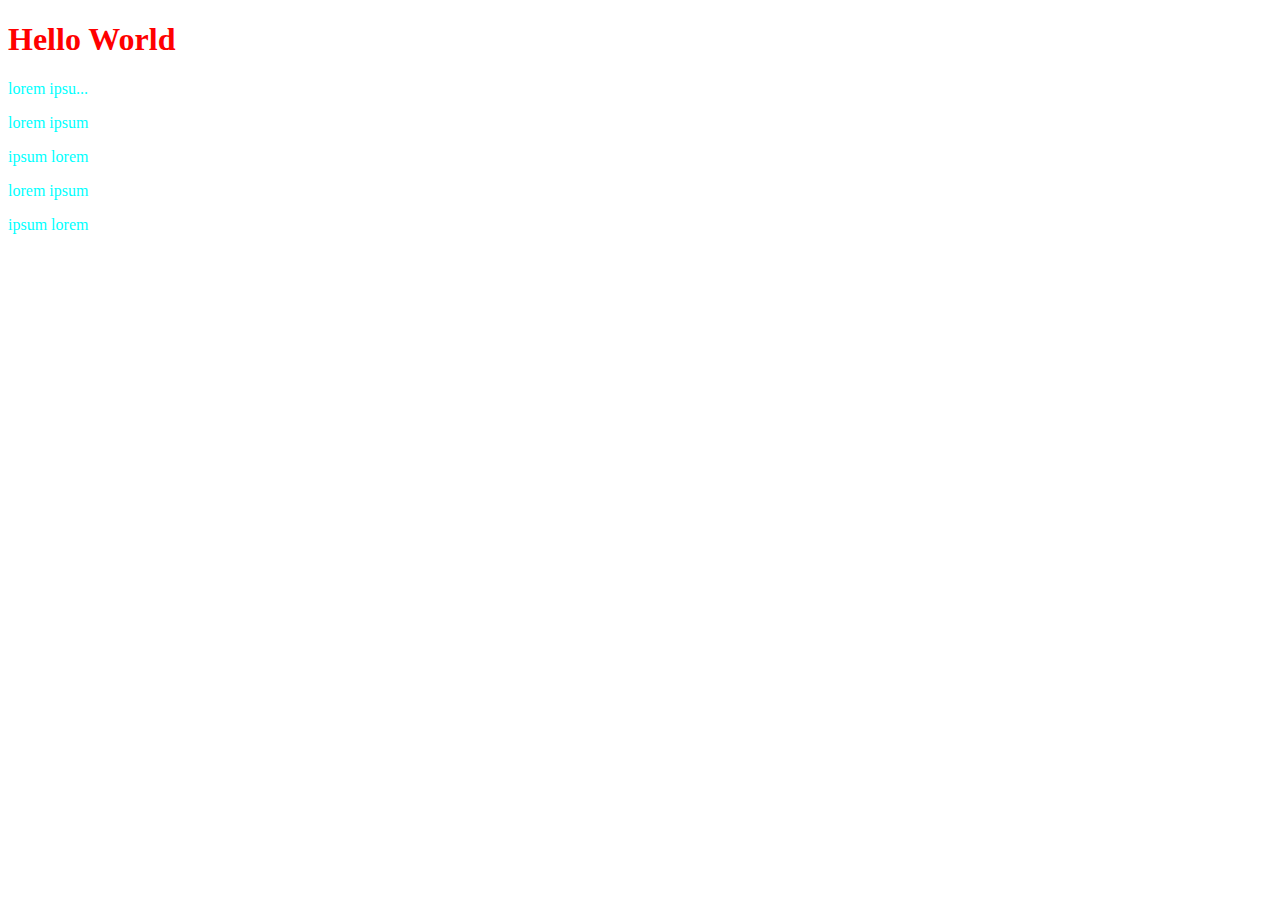
<file: CSS/index.html>
<!DOCTYPE html>
<html lang="en">
<head>
    <meta charset="UTF-8">
    <meta name="viewport" content="width=device-width, initial-scale=1.0">
    <title>Document</title>
    <link rel="stylesheet" href="./style.css">
</head>
<body>
    <main>
        <section>
            <h1>Hello World</h1>
            <p>lorem ipsu...</p>
        </section>
        <!--separação-->

        <section class="products">
            <div class="box">
                <p> lorem ipsum</p>
            </div>
            <p>ipsum lorem</p>
        </section>
        <section class="clients">
            <div class="box">
                <p>lorem ipsum</p>
            </div>
            <p>ipsum lorem</p>
        </section>
    </main>
</body>
</html>
</file>
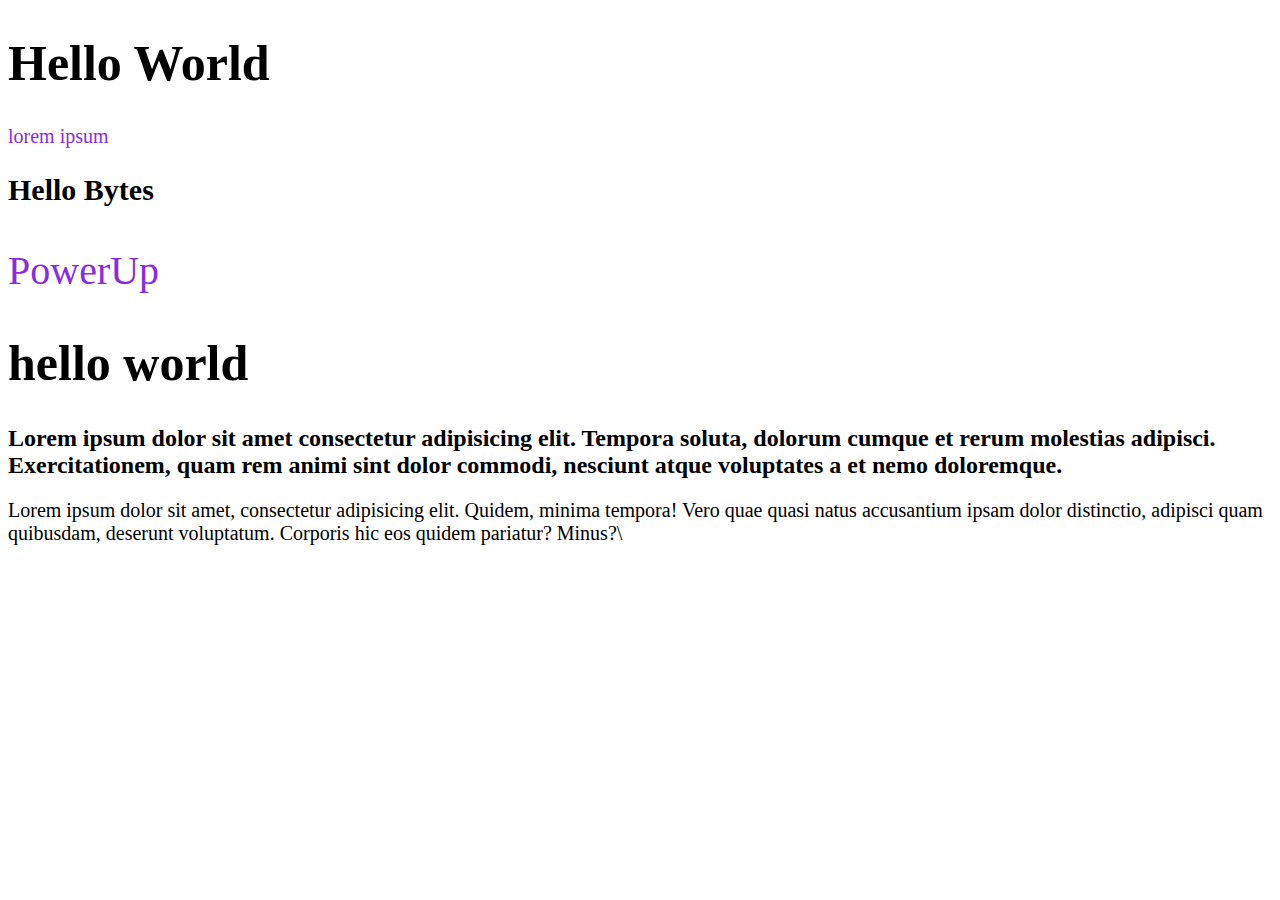
<file: CSS/exercício 2.html>
<!DOCTYPE html>
<html lang="en">
<head>
    <meta charset="UTF-8">
    <meta name="viewport" content="width=device-width, initial-scale=1.0">
    <title>Document</title>
    <link rel="stylesheet" href="./exercício 2.css">
</head>
<body>
    <main class="first">
    <h1>Hello World</h1>
    <p>lorem ipsum</p>

    <h2 class="heading">Hello Bytes</h2>
    <p class="content">PowerUp</p>
    </main>

    <section>
        <h1>hello world</h1>
        <h2>Lorem ipsum dolor sit amet consectetur adipisicing elit. Tempora soluta, dolorum cumque et rerum molestias adipisci. Exercitationem, quam rem animi sint dolor commodi, nesciunt atque voluptates a et nemo doloremque.</h2>
        <p>Lorem ipsum dolor sit amet, consectetur adipisicing elit. Quidem, minima tempora! Vero quae quasi natus accusantium ipsam dolor distinctio, adipisci quam quibusdam, deserunt voluptatum. Corporis hic eos quidem pariatur? Minus?\</p>
    </section>
</body>
</html>
</file>
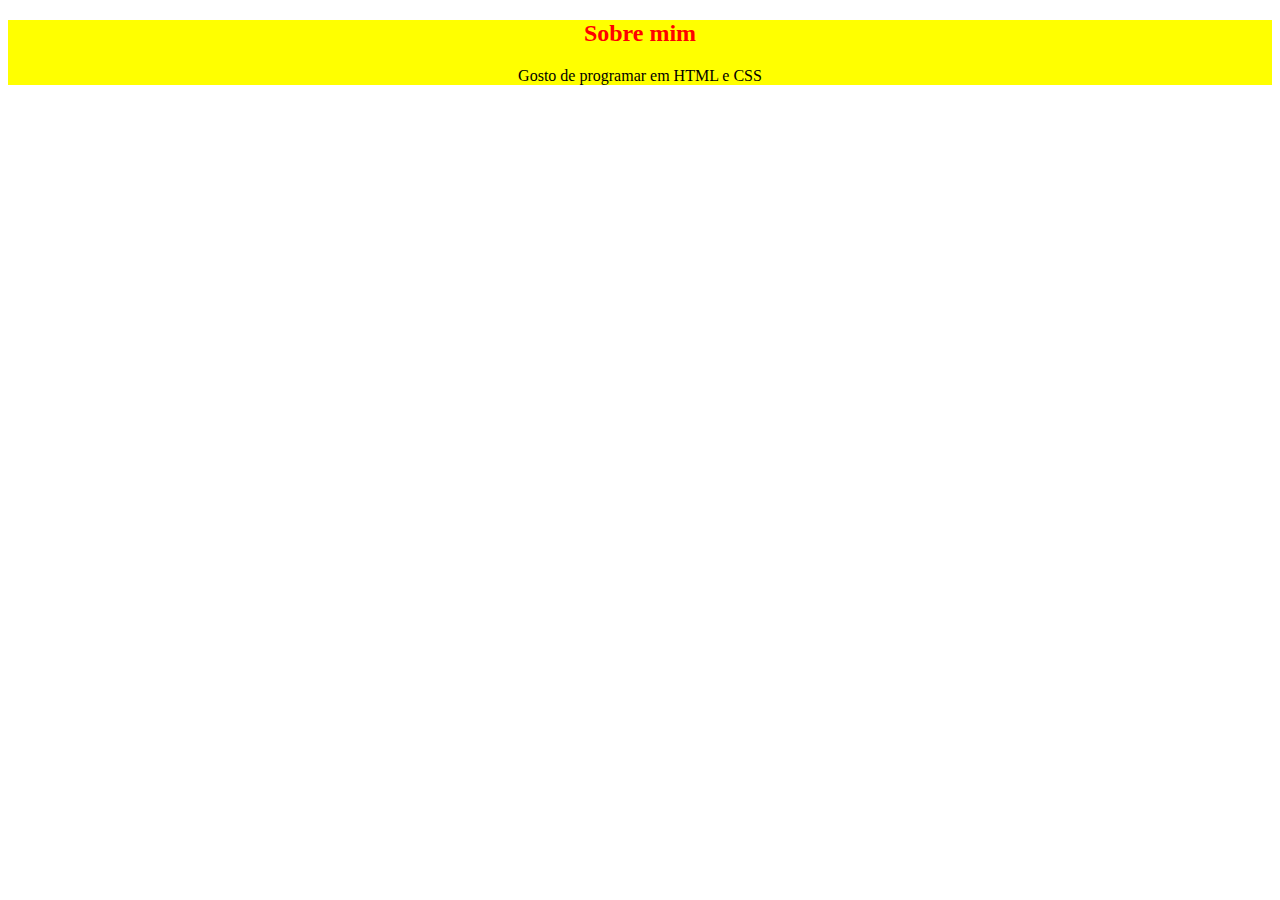
<file: CSS/exercício 4.html>
<!DOCTYPE html>
<html lang="en">
<head>
    <meta charset="UTF-8">
    <meta name="viewport" content="width=device-width, initial-scale=1.0">
    <title>Document</title>
    <link rel="stylesheet" href="./correções/style.4.css">
</head>
<body>
    <!--TODO:
    Dá a div uma cor de fundo amarela
    
    Alinha o texto ao centro
    
    Muda a cor do texto do h2 para vermelho-->
    <div>
        <h2>Sobre mim</h2>
        <p>Gosto de programar em HTML e CSS</p>
    </div>
</body>
</html>
</file>
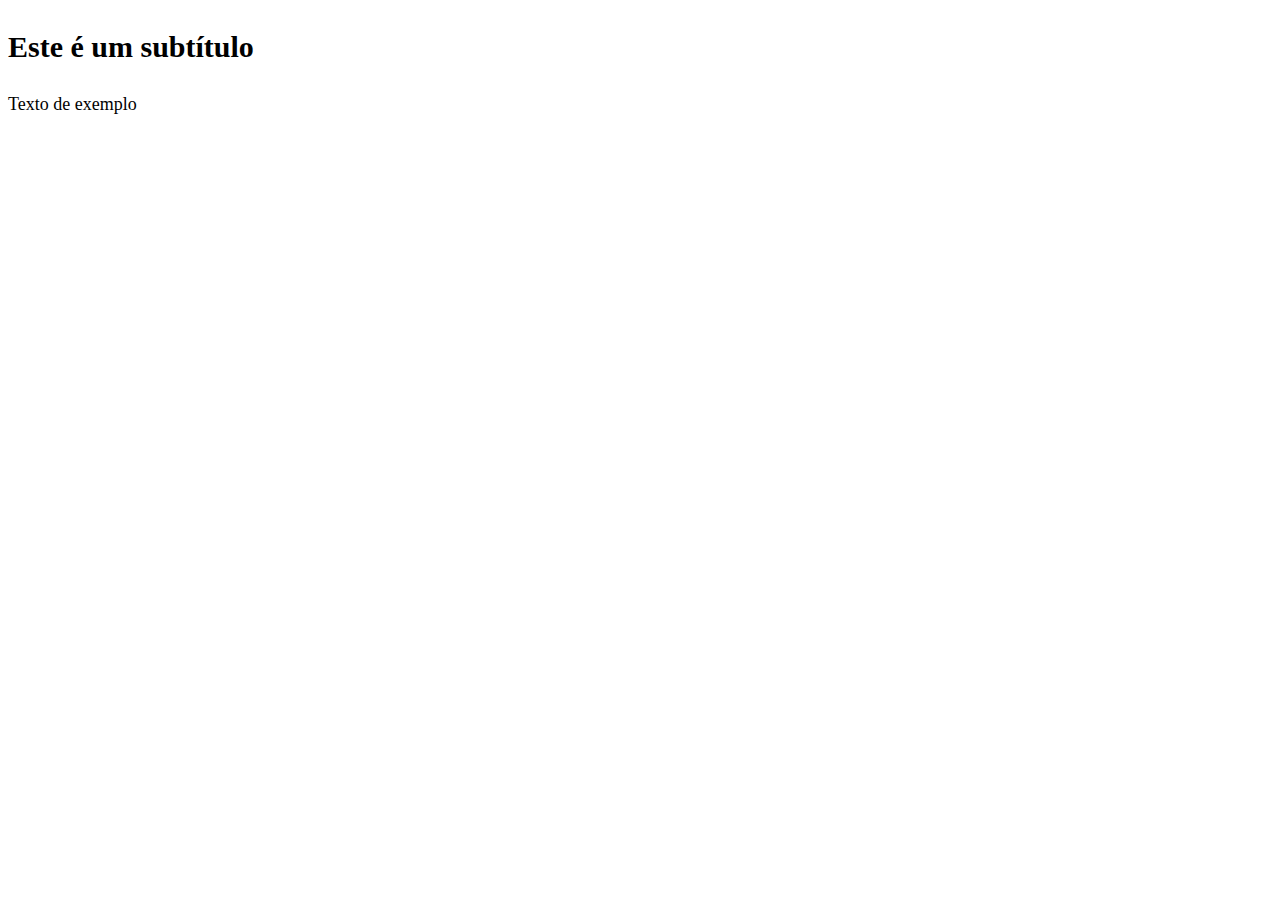
<file: CSS/exercício 5.html>
<!DOCTYPE html>
<html lang="en">
<head>
    <meta charset="UTF-8">
    <meta name="viewport" content="width=device-width, initial-scale=1.0">
    <title>Document</title>
    <link rel="stylesheet" href="./correções/style.5.css">
</head>
<body>
    <!--TODO:
    Aumenta o tamanho do h3 para 30px
    
    Define o tamanho de letra do parágrafo para 18px-->
    <h3>Este é um subtítulo</h3>
    <p>Texto de exemplo</p>
</body>
</html>
</file>
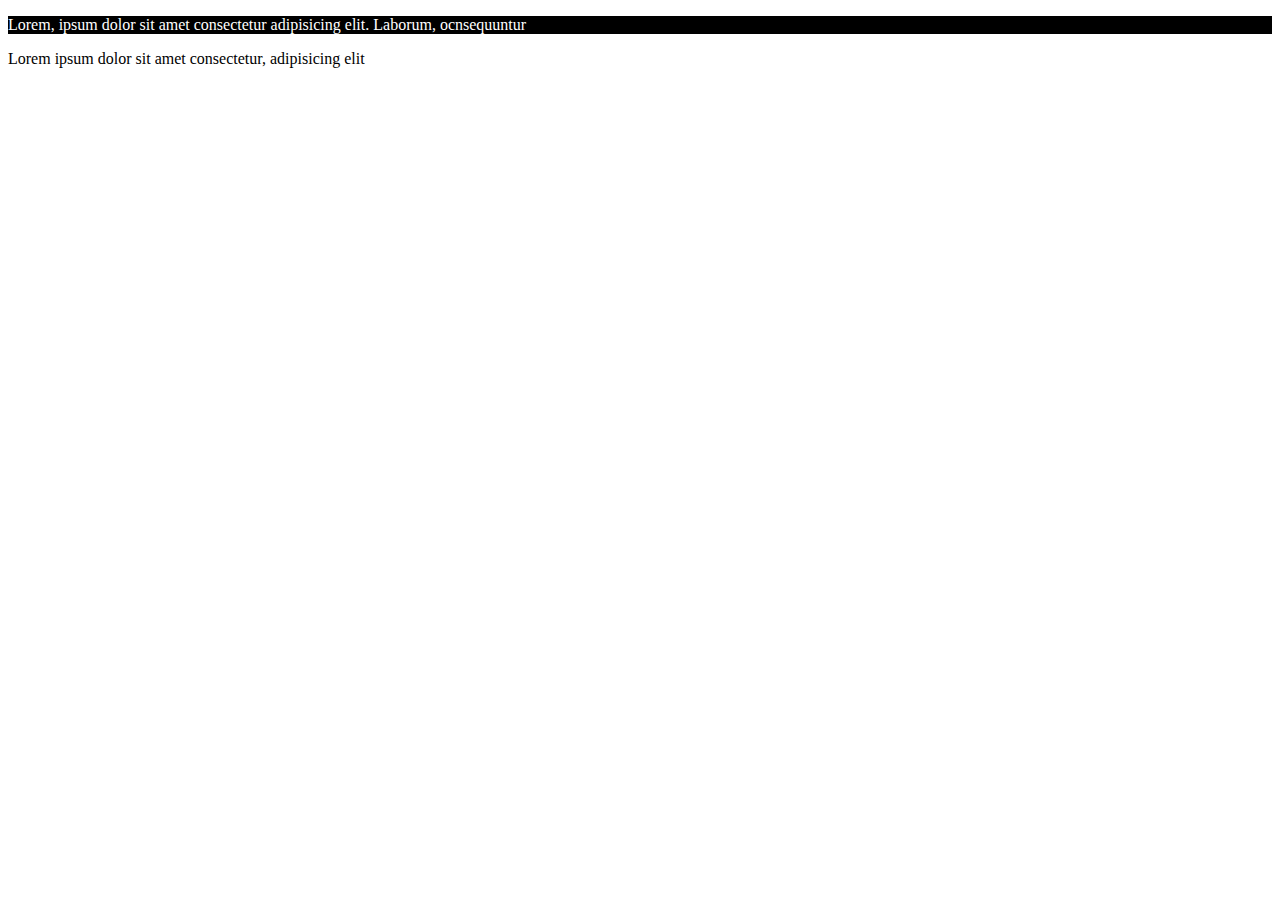
<file: CSS/exercício 6.html>
<!DOCTYPE html>
<html lang="en">
<head>
    <meta charset="UTF-8">
    <meta name="viewport" content="width=device-width, initial-scale=1.0">
    <title>Document</title>
    <link rel="stylesheet" href="./correções/style.6.css">
</head>
<body>
    <!--TODO:
    Muda a cor de fundo da div para preto
    
    Muda a cor de texto do p dentro da div, para branco-->
    <div>
        <p>Lorem, ipsum dolor sit amet consectetur adipisicing elit. Laborum, ocnsequuntur</p>
    </div>

    <p>Lorem ipsum dolor sit amet consectetur, adipisicing elit</p>
</body>
</html>
</file>
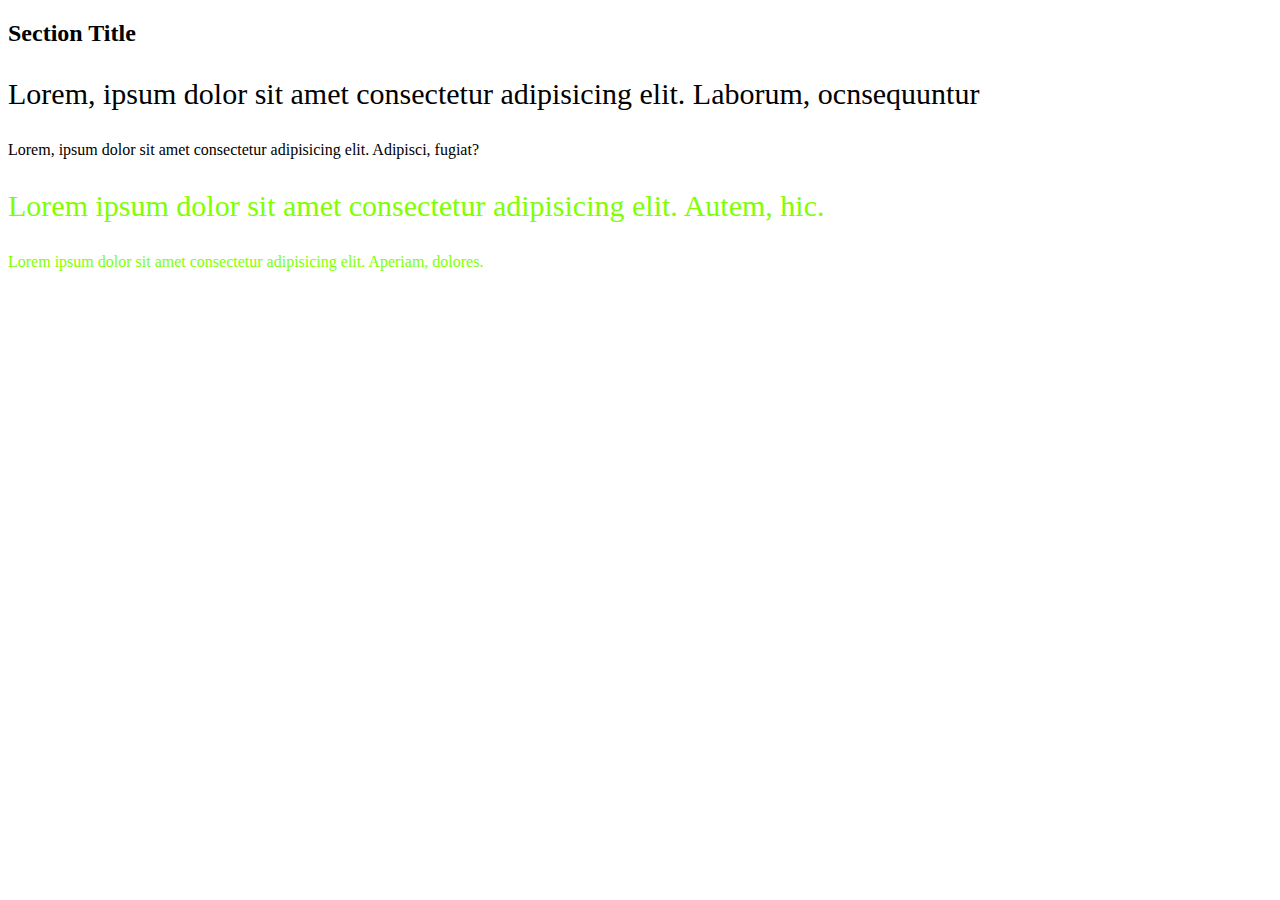
<file: CSS/exercício 7.html>
<!DOCTYPE html>
<html lang="en">
<head>
    <meta charset="UTF-8">
    <meta name="viewport" content="width=device-width, initial-scale=1.0">
    <title>Document</title>
    <link rel="stylesheet" href="./correções/style.7.css">
</head>
<body>
    <!--TODO:
    Muda o tamanho da letra do primeiro p-->
    <section>
        <h2>Section Title </h2>
        <p>Lorem, ipsum dolor sit amet consectetur adipisicing elit. Laborum, ocnsequuntur</p>

        <p>Lorem, ipsum dolor sit amet consectetur adipisicing elit. Adipisci, fugiat?</p>
    </section>

    <section class="color">
        <h2></h2>
        <p>Lorem ipsum dolor sit amet consectetur adipisicing elit. Autem, hic.</p>
        <p>Lorem ipsum dolor sit amet consectetur adipisicing elit. Aperiam, dolores.</p>
    </section>
</body>
</html>
</file>
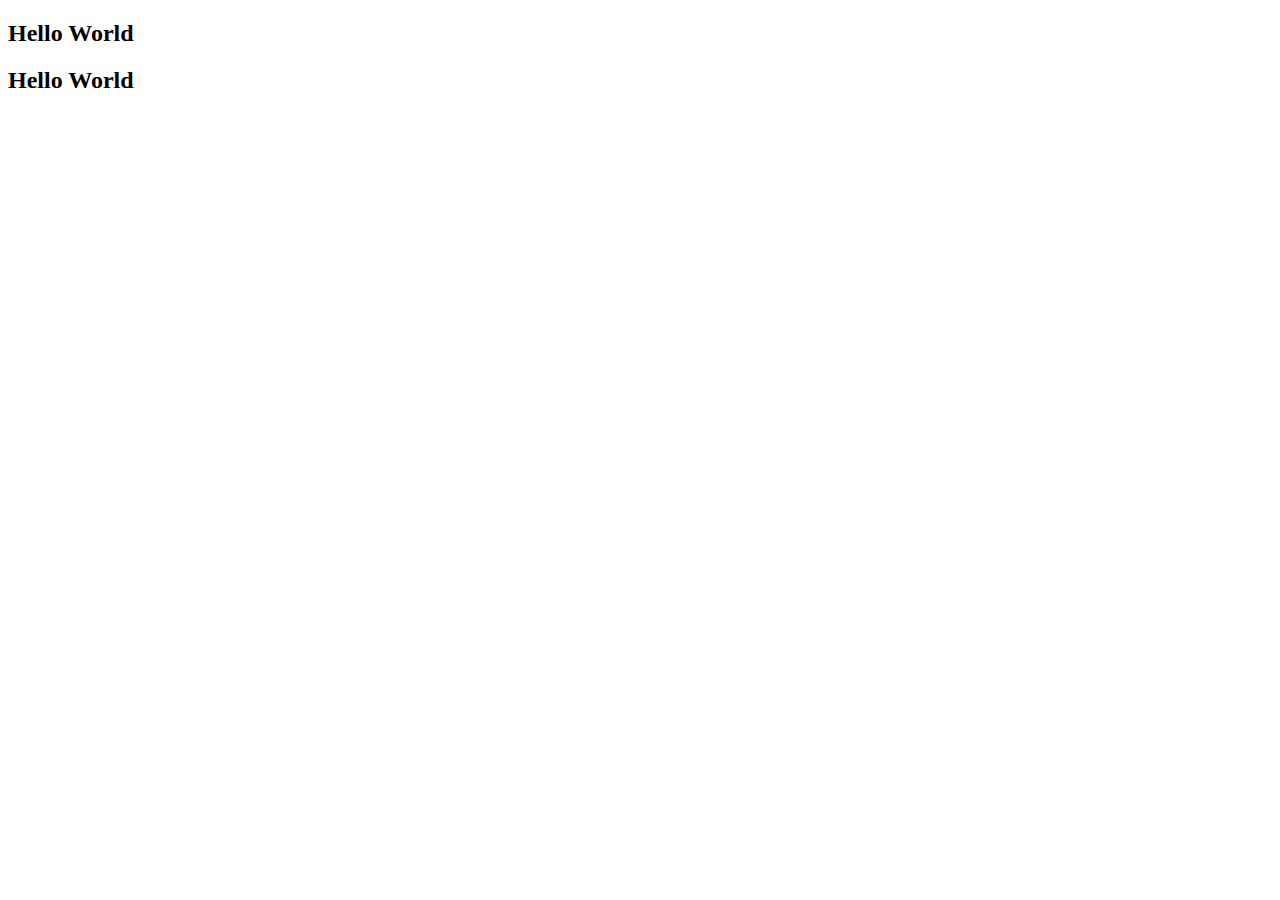
<file: CSS/exerício 1.html>
<!DOCTYPE html>
<html lang="en">
<head>
    <meta charset="UTF-8">
    <meta name="viewport" content="width=device-width, initial-scale=1.0">
    <title>exercício 1</title>
    <link rel="stylesheet" href="./exercício 2.css">
</head>
<body>
    <main>
        <h2>Hello World</h2>

        <h2>Hello World</h2>
    </main>
</body>
</html>
</file>
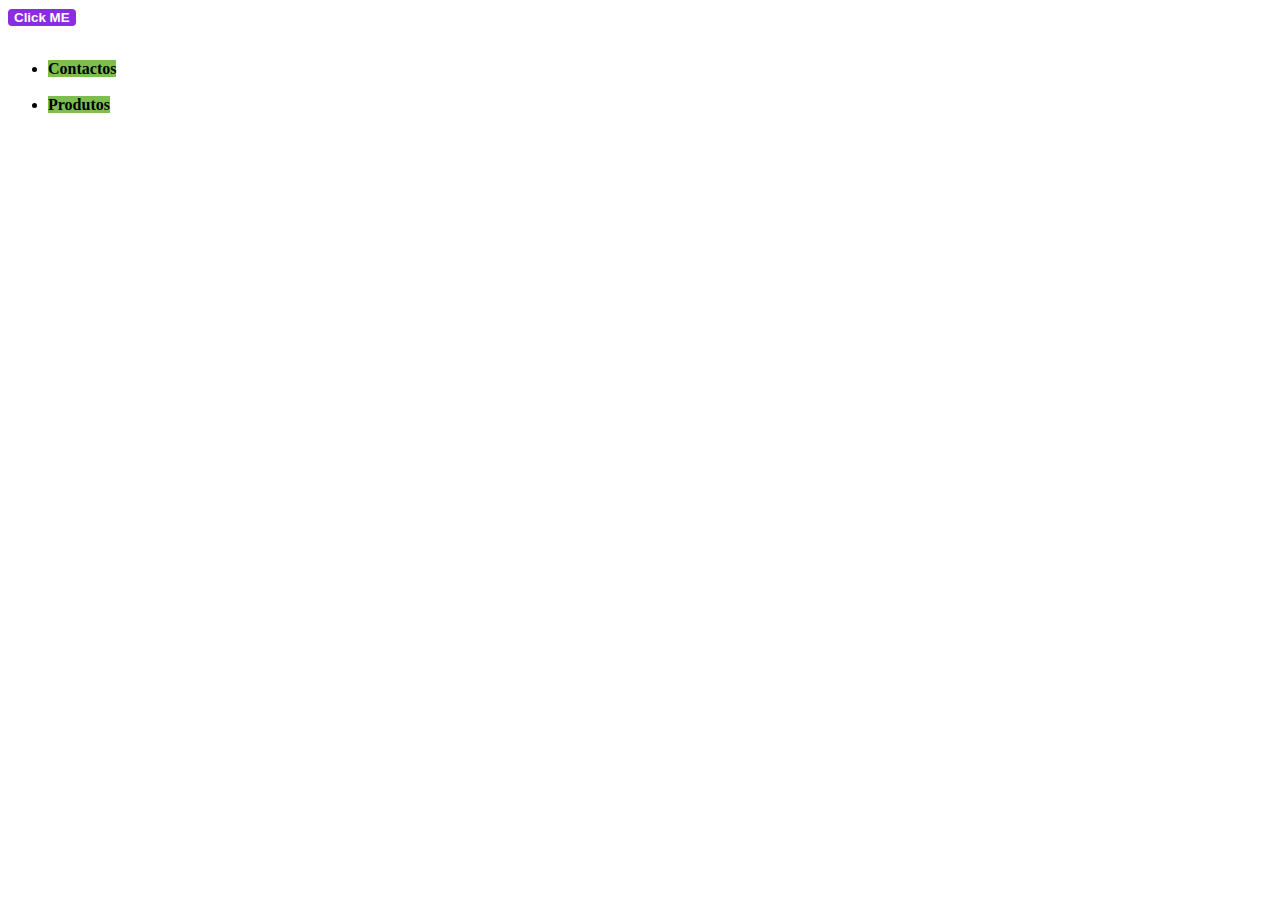
<file: CSS/Aula 2/about.html>
<!DOCTYPE html>
<html lang="en">
<head>
    <meta charset="UTF-8">
    <meta name="viewport" content="width=device-width, initial-scale=1.0">
    <title>Css aula 2</title>
    <link rel="stylesheet" href="./styleabout.css">

</head>
<body>
    <!--Click me Button-->
    <button>Click ME</button>


    <br><br>
<!--Exercicio 2 link-->

<ul>
<li><a href="#cont" class="cont">Contactos</a></li><br>
<li><a href="#prod" class="prod">Produtos</a></li>
</ul>
<br>
</body>
</html>
</file>
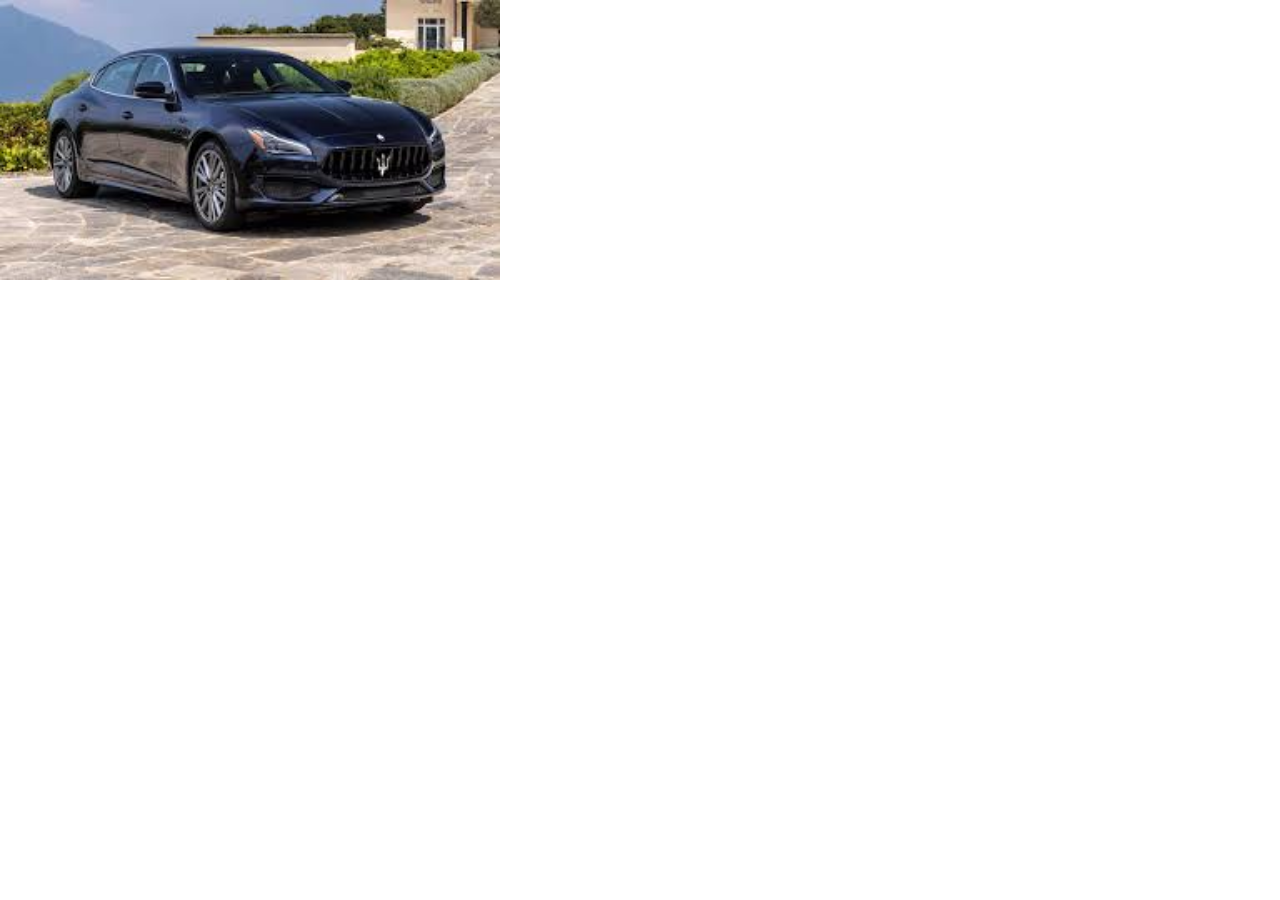
<file: CSS/Aula 2/background.html>
<!DOCTYPE html>
<html lang="en">
<head>
    <meta charset="UTF-8">
    <meta name="viewport" content="width=device-width, initial-scale=1.0">
    <title>Document</title>
    <link rel="stylesheet" href="./backgroundstyle.css">

</head>
<body>
    
</body>
</html>
</file>
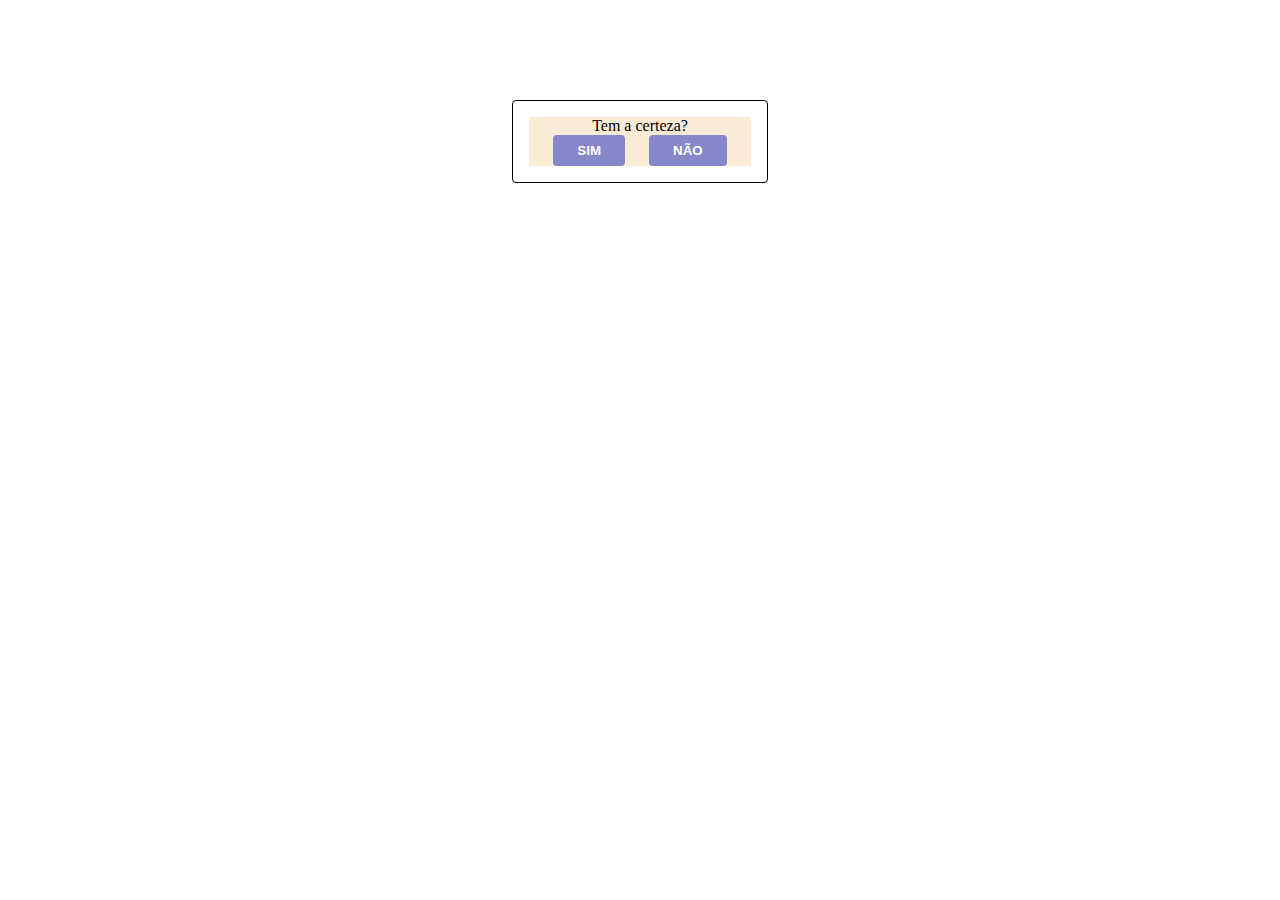
<file: CSS/Aula 2/box.html>
<!DOCTYPE html>
<html lang="en">
<head>
    <meta charset="UTF-8">
    <meta name="viewport" content="width=div, initial-scale=1.0">
    <title>box</title>
    <link rel="stylesheet" href="./stylebox.css">
</head>
<body>
    <div class="box">
        <div class="wrapper">
            <p>Tem a certeza?</p>
    <button class="btn-1">SIM</button>
    <button class="btn-2">NÃO</button>
        </div>
    </div>
</body>
</html>
</file>
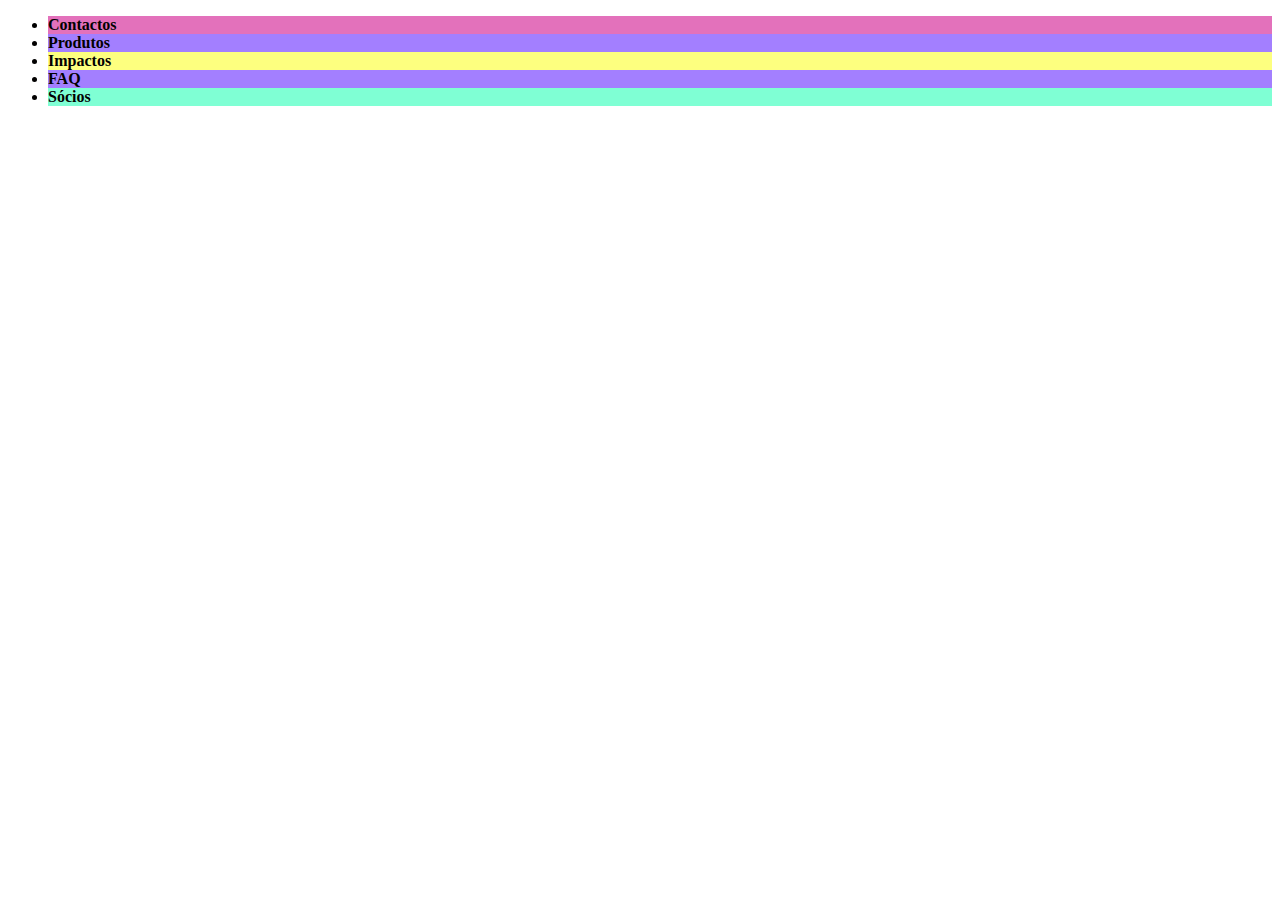
<file: CSS/Aula 2/hover.html>
<!DOCTYPE html>
<html lang="en">
<head>
    <meta charset="UTF-8">
    <meta name="viewport" content="width=device-width, initial-scale=1.0">
    <title>hover</title>
    <link rel="stylesheet" href="./stylehover.css">
</head>
<body>
    <!--Exercício 3-->
<ul>
    <li><a href="#Conta">Contactos</a></li>
    <li><a href="produ">Produtos</a></li>
    <li><a href="impa">Impactos</a></li>
    <li><a href="FAQ">FAQ</a></li>
    <li><a href="soci">Sócios</a></li>
</ul>
</body>
</html>
</file>
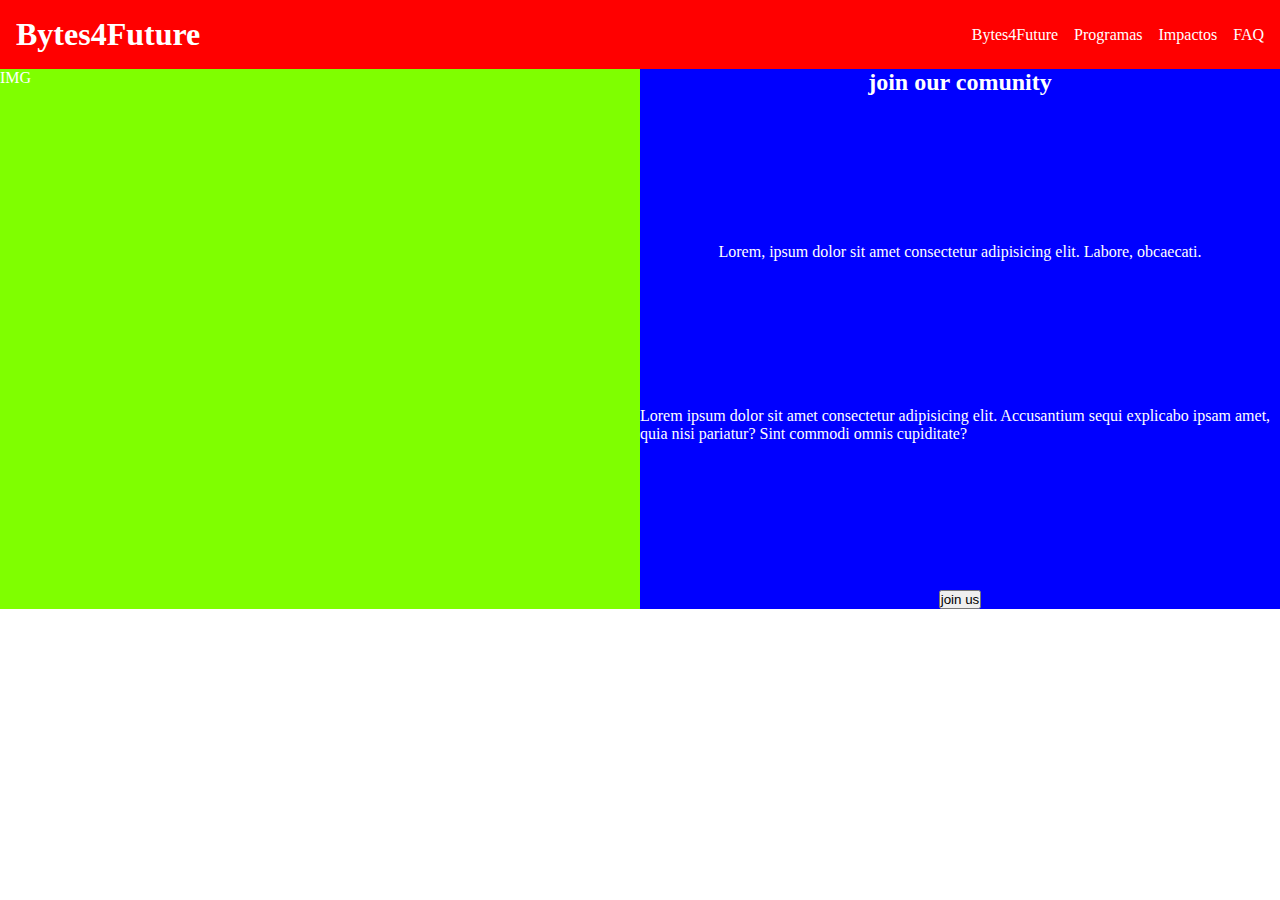
<file: CSS/Aula 3/flexbox.html>
<!DOCTYPE html>
<html lang="en">
<head>
    <meta charset="UTF-8">
    <meta name="viewport" content="width=device-width, initial-scale=1.0">
    <title>Document</title>
    <link rel="stylesheet" href="./flexbox.css">
</head>
<body>
    <header>
        <h1>Bytes4Future</h1>
        <ul>
            <li><a href="#">Bytes4Future</a></li>
            <li><a href="#">Programas</a></li>
            <li><a href="#">Impactos</a></li>
            <li><a href="#">FAQ</a></li>
        </ul>
    </header>
    <main>
        <div class="left-col">IMG</div>
        <div class="right-col"> <h2>join our comunity</h2>
        <p>Lorem, ipsum dolor sit amet consectetur adipisicing elit. Labore, obcaecati.</p>
        <p>Lorem ipsum dolor sit amet consectetur adipisicing elit. Accusantium sequi explicabo ipsam amet, quia nisi pariatur? Sint commodi omnis cupiditate?</p>
        <button>join us</button>
    </div>
    </main>
</body>
</html>
</file>
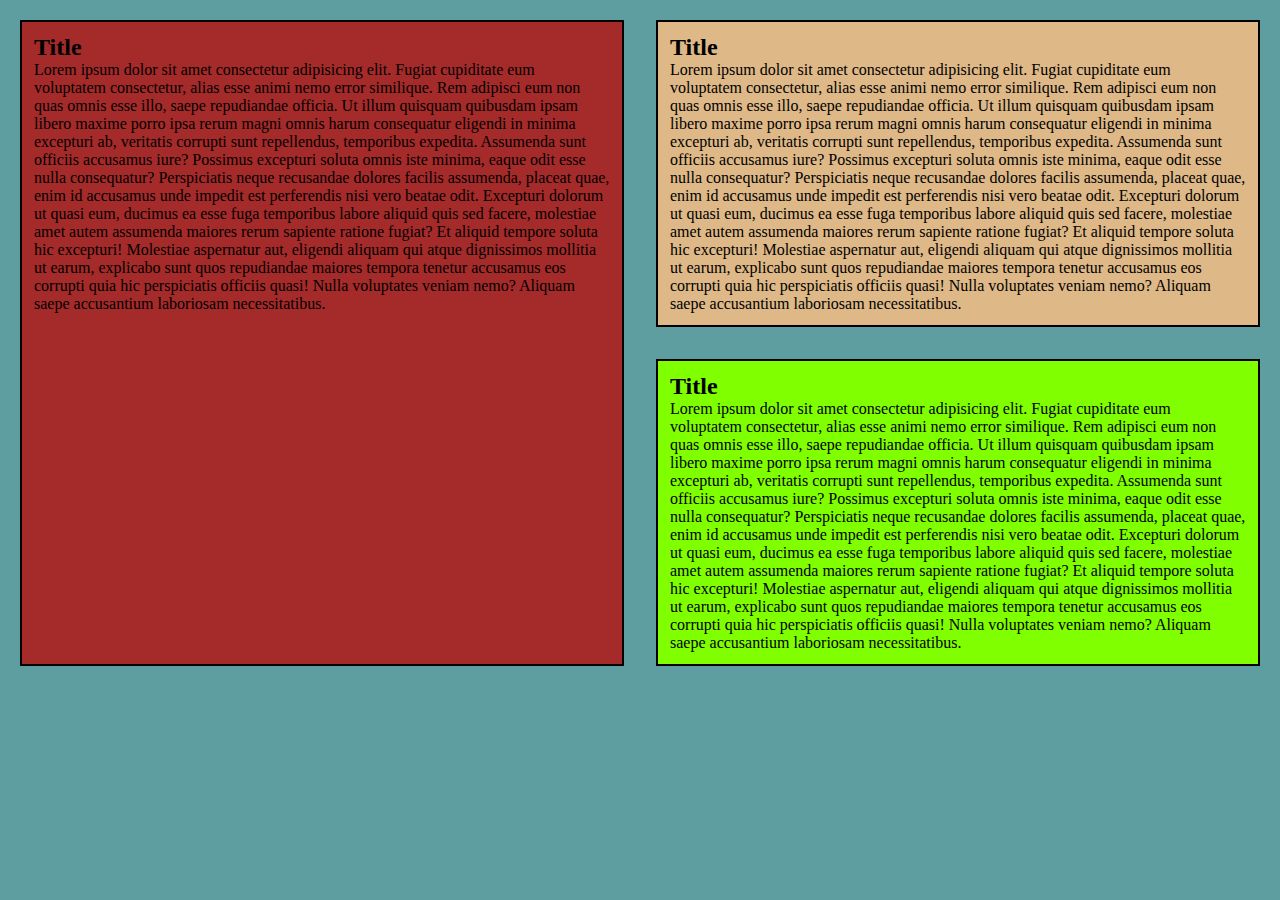
<file: CSS/Aula 4/cssgrid.html>
<!DOCTYPE html>
<html lang="en">
<head>
    <meta charset="UTF-8">
    <meta name="viewport" content="width=device-width, initial-scale=1.0">
    <title>Document</title>
    <link rel="stylesheet" href="./cssgrid.css">
</head>
<body>
    
    <section class="gridcontainer">
        <article class="item">
          <h2>Title</h2>
            <p>Lorem ipsum dolor sit amet consectetur adipisicing elit. Fugiat cupiditate eum voluptatem consectetur, alias esse animi nemo error similique. Rem adipisci eum non quas omnis esse illo, saepe repudiandae officia.
                Ut illum quisquam quibusdam ipsam libero maxime porro ipsa rerum magni omnis harum consequatur eligendi in minima excepturi ab, veritatis corrupti sunt repellendus, temporibus expedita. Assumenda sunt officiis accusamus iure?
                Possimus excepturi soluta omnis iste minima, eaque odit esse nulla consequatur? Perspiciatis neque recusandae dolores facilis assumenda, placeat quae, enim id accusamus unde impedit est perferendis nisi vero beatae odit.
                Excepturi dolorum ut quasi eum, ducimus ea esse fuga temporibus labore aliquid quis sed facere, molestiae amet autem assumenda maiores rerum sapiente ratione fugiat? Et aliquid tempore soluta hic excepturi!
                Molestiae aspernatur aut, eligendi aliquam qui atque dignissimos mollitia ut earum, explicabo sunt quos repudiandae maiores tempora tenetur accusamus eos corrupti quia hic perspiciatis officiis quasi! Nulla voluptates veniam nemo?
                Aliquam saepe accusantium laboriosam necessitatibus.
             </p>
        </article>

        <article class="item">
          <h2>Title</h2>
            <p>Lorem ipsum dolor sit amet consectetur adipisicing elit. Fugiat cupiditate eum voluptatem consectetur, alias esse animi nemo error similique. Rem adipisci eum non quas omnis esse illo, saepe repudiandae officia.
                Ut illum quisquam quibusdam ipsam libero maxime porro ipsa rerum magni omnis harum consequatur eligendi in minima excepturi ab, veritatis corrupti sunt repellendus, temporibus expedita. Assumenda sunt officiis accusamus iure?
                Possimus excepturi soluta omnis iste minima, eaque odit esse nulla consequatur? Perspiciatis neque recusandae dolores facilis assumenda, placeat quae, enim id accusamus unde impedit est perferendis nisi vero beatae odit.
                Excepturi dolorum ut quasi eum, ducimus ea esse fuga temporibus labore aliquid quis sed facere, molestiae amet autem assumenda maiores rerum sapiente ratione fugiat? Et aliquid tempore soluta hic excepturi!
                Molestiae aspernatur aut, eligendi aliquam qui atque dignissimos mollitia ut earum, explicabo sunt quos repudiandae maiores tempora tenetur accusamus eos corrupti quia hic perspiciatis officiis quasi! Nulla voluptates veniam nemo?
                Aliquam saepe accusantium laboriosam necessitatibus.
             </p>
        </article>

        <article class="item">
          <h2>Title</h2>
            <p>Lorem ipsum dolor sit amet consectetur adipisicing elit. Fugiat cupiditate eum voluptatem consectetur, alias esse animi nemo error similique. Rem adipisci eum non quas omnis esse illo, saepe repudiandae officia.
                Ut illum quisquam quibusdam ipsam libero maxime porro ipsa rerum magni omnis harum consequatur eligendi in minima excepturi ab, veritatis corrupti sunt repellendus, temporibus expedita. Assumenda sunt officiis accusamus iure?
                Possimus excepturi soluta omnis iste minima, eaque odit esse nulla consequatur? Perspiciatis neque recusandae dolores facilis assumenda, placeat quae, enim id accusamus unde impedit est perferendis nisi vero beatae odit.
                Excepturi dolorum ut quasi eum, ducimus ea esse fuga temporibus labore aliquid quis sed facere, molestiae amet autem assumenda maiores rerum sapiente ratione fugiat? Et aliquid tempore soluta hic excepturi!
                Molestiae aspernatur aut, eligendi aliquam qui atque dignissimos mollitia ut earum, explicabo sunt quos repudiandae maiores tempora tenetur accusamus eos corrupti quia hic perspiciatis officiis quasi! Nulla voluptates veniam nemo?
                Aliquam saepe accusantium laboriosam necessitatibus.
             </p>
        </article>
    </section>

    
</body>
</html>
</file>
<file: CSS/style.css>
h1 {
    color: red;
}
p{
    color: aqua;
}
</file>
<file: CSS/exercício 2.css>
h1{
    font-size: 50px;
}
p{
    font-size: 20px;
}
.heading{
    font-size: 30px;
}
.content {
    font-size: 40px;
}
.first p {
    color: blueviolet;
}
section ~ h1{
    font-family: 'Times New Roman', Times, serif;
    color: chartreuse;
}
</file>
<file: CSS/correções/style.4.css>
div{
    background-color: yellow;
    text-align: center;
}
h2{
    color: red;
}
</file>
<file: CSS/correções/style.5.css>
h3{
    font-size: 30px;
}
p{
    font-size: 18px;
}
</file>
<file: CSS/correções/style.6.css>
div{
    background-color: black;
}
div p{
    color: white;
}
</file>
<file: CSS/correções/style.7.css>
h2 + p{
    font-size: 30px;
}
.color{
    color: chartreuse;
}
</file>
<file: CSS/Aula 2/styleabout.css>
button {
    background-color: hsl(271, 76%, 53%);
    color: #ffffff;
    font-weight: 700;
    border: none;
    border-radius: 4px;
}
button:hover{
    background-color: rgb(220, 40, 226);
    color: aqua;
    cursor: pointer;
}
.cont{
    background-color: rgb(126, 190, 80);
    color: #020101;
    font-weight: 600;
    text-decoration: none;
}
.prod{
    background-color: rgb(126, 190, 80);
    color: #020101;
    font-weight: 600;
    text-decoration: none;
}
.cont:hover{
    background-color: rgb(38, 243, 175);
    color: #ffffff;
    text-decoration: underline;
}
.prod:hover{
    background-color: rgb(38, 243, 175);
    color: #ffffff;
    text-decoration: underline;
}
</file>
<file: CSS/Aula 2/backgroundstyle.css>
body{
    background-image:url(../Imagens/transferir.jpeg);
    background-repeat: no-repeat;
    background-size: 500px;
}
</file>
<file: CSS/Aula 2/stylebox.css>
*{
    margin: 0;
    padding: 0;
    box-sizing: border-box;

}
.box{
    border: 1px solid rgb(0, 0, 0);
    border-radius: 4px;
    width: 20%;
    padding: 16px;
    margin: 100px auto;
}

.wrapper{
    background-color: antiquewhite;
    width: 100%;
    text-align: center;
   
}

button{
    border: none;
    border-radius: 4px;
    background-color: rgb(134, 134, 200);
    color: #ffffff;
    font-weight: 700;
    padding: 8px 24px;
}

.btn-2{
    margin-left: 20px;
}
</file>
<file: CSS/Aula 2/stylehover.css>
a{
    color: #020101;
    font-weight: 600;
    text-decoration: none; 
}

li:first-child{
    background-color: rgb(227, 113, 187);
}

li:last-child{
    background-color: aquamarine;
    color: #020101;
    font-weight: 600;   
}

li:nth-child(even){
    background-color: rgb(163, 127, 255);
    color: #020101;
    font-weight: 600;   
}
li:nth-child(3){
    background-color: rgb(253, 255, 127);
    color: #020101;
    font-weight: 600;   
}
li:hover{
    background-color: rgb(0, 0, 0);
    color: #ffffff;
    cursor: pointer;
}
a:hover{
    color: #ffffff;
}
</file>
<file: CSS/Aula 3/flexbox.css>
*{
    margin: 0;
    padding: 0;
    box-sizing: border-box;
}
body, a{
    color: #fff;
}
header, a{
    background-color: rgb(255, 0, 0);
    display: flex;
    justify-content: space-between;
    align-items: center;
   text-decoration: none;
}
h1{
    margin: 16px;
}
ul{
    display: flex;
    gap: 16px;
    padding: 16px;
}
li{
    list-style: none;
}
main {
    background-color: blue;
    height: 60vh;
    display: flex;

}
.left-col{
    background-color: chartreuse;
    width: 50%;
}
.right-col{
    width: 50%;
    display: flex;
    justify-content: space-between;
    flex-direction: column;
    align-items: center;
}
</file>
<file: CSS/Aula 4/cssgrid.css>
/*reset universal*/
*{
    margin: 0;
    padding: 0;
    box-sizing: border-box;
}

/*body*/

body{
    background-color: cadetblue;
}

/*gridcontainer*/

.gridcontainer{
    display: grid;
    grid-template-columns: 1fr 1fr;  /*ou repeat (2, 1fr)*/
    gap: 2rem;
    grid-template-areas: 
    "one two"
    "one three";
    padding: 20px;
}

.item:nth-child(1){
    background-color: brown;
    border: 2px solid black;
    padding: 12px;
    grid-area: one;

}
.item:nth-child(2){
    background-color: burlywood;
    border: 2px solid black;
    padding: 12px;
    grid-area: two;

}
.item:nth-child(3){
    background-color: chartreuse;
    border: 2px solid black;
    padding: 12px;
    grid-area: three;

}

@media (max-width: 768px){
.gridcontainer {
    grid-template-columns: 1fr;
    grid-template-areas: 
    "one"
    "two"
    "three";
}}
</file>
